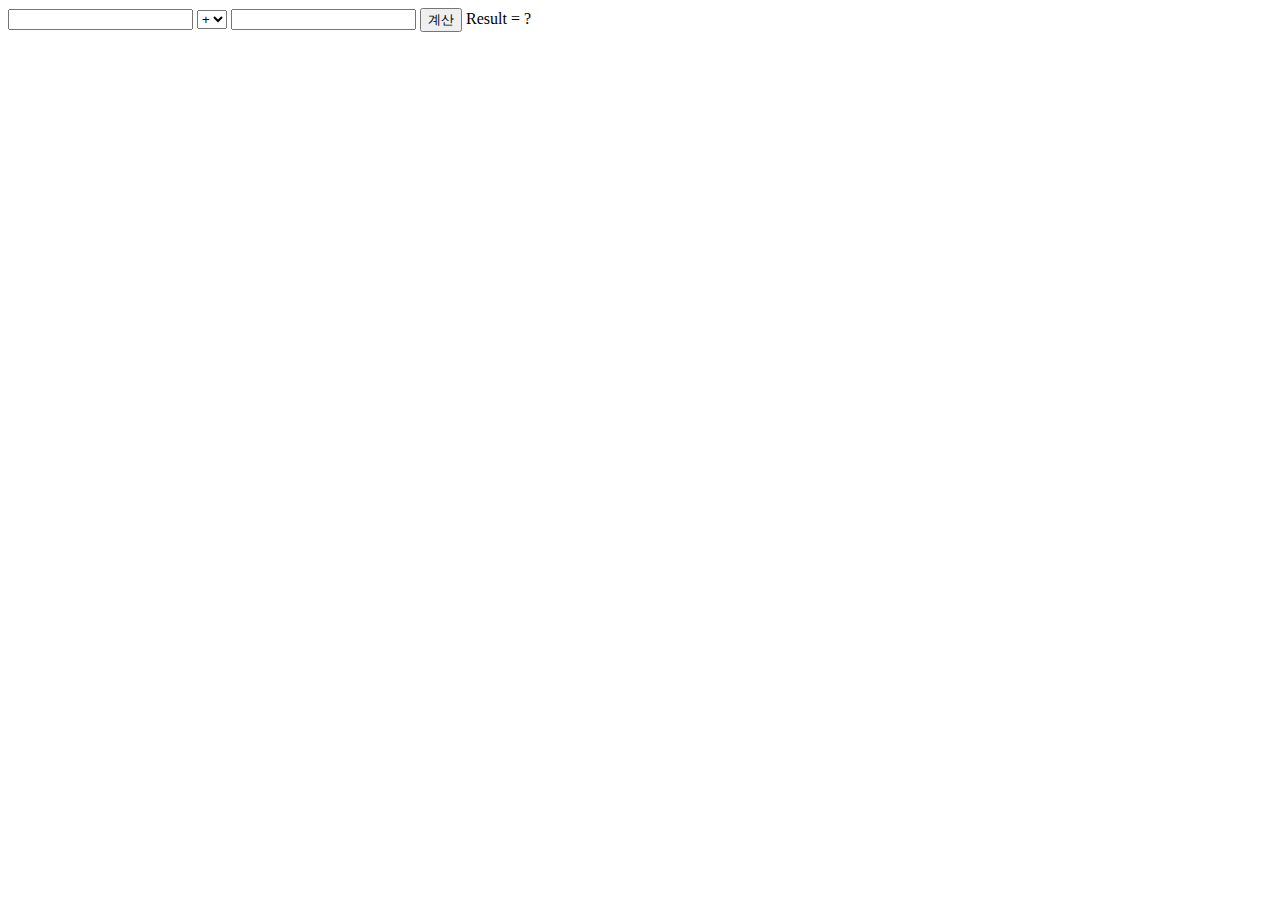
<file: src/main/resources/templates/hello.html>
<!DOCTYPE html>
<html>
<head>
<meta charset="UTF-8">
<title>Insert title here</title>
</head>
<body>
<input type="text" id="leftNum">

<select id="op">
	<option value="plus">+</option>
	<option value="minus">-</option>
	<option value="multiply">*</option>
</select>

<input type="text" id="rightNum">

<button id="calc">계산</button>
Result = <span id="result">?</span>

<script type="text/javascript" src="https://code.jquery.com/jquery-3.1.1.min.js"></script>
<script type="text/javascript">
$("#calc").on("click", function() {
	$.ajax({
		url: "/api2/calc",
		method: "GET",
		data: {
			left: $("#leftNum").val(),
			right: $("#rightNum").val(),
			operator: $("#op").val()
		},
		success: function(data) {
			var result = data.result;
			$("#result").text(result);
		}
	});
});
</script>
</body>









</html>
</file>
